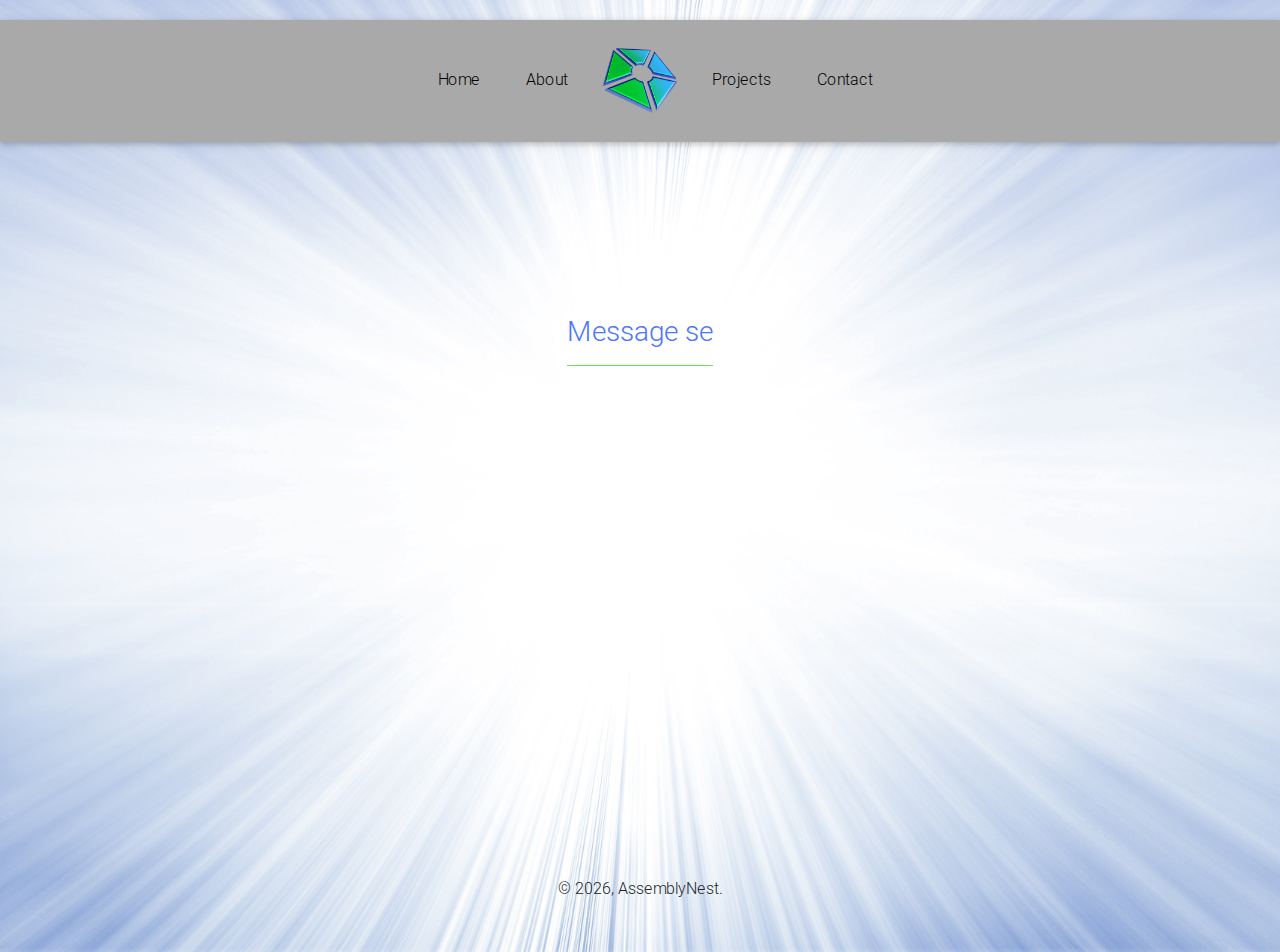
<file: success.html>
<!DOCTYPE html>
<html lang="en">

<head>
    <meta charset="UTF-8">
    <meta name="viewport" content="width=device-width, initial-scale=1.0">
    <meta http-equiv="X-UA-Compatible" content="ie=edge">
    <!-- Font Awesome -->
    <link rel="stylesheet" href="https://use.fontawesome.com/releases/v5.7.0/css/all.css">
    <!-- Bootstrap core CSS -->
    <link href="css/bootstrap.min.css" rel="stylesheet">
    <!-- Material Design Bootstrap -->
    <link href="css/mdb.min.css" rel="stylesheet">
    <!-- Your custom styles (optional) -->
    <link href="css/assemblynest.css" rel="stylesheet">
    <!-- favicon -->
    <link rel="shortcut icon" href="images/icons/pentagon_32x32_3dlogo_transparent_jAZ_icon.ico" type="image/x-icon" />
    <script src="https://www.google.com/recaptcha/api.js" async defer></script>

    <title>AssemblyNest</title>
</head>

<body onload="typeWriter()" >
    <header style="padding:10px; background-image: url('./images/2.jpg'); height: 10px; background-position: center;
    background-repeat: no-repeat; background-size: cover">

    </header>
    <main>

        <!-- Fixed navbar -->
        <nav class="navbar navbar-expand-lg navbar-light">
            <div class="navbar-collapse collapse w-100 dual-collapse2 order-1 order-md-0">
                <ul class="navbar-nav ml-auto text-center">
                    <li class="nav-item">
                        <a class="nav-link" href="index.html">Home</a>
                    </li>
                    <li class="nav-item">
                        <a class="nav-link" href="index.html#about">About</a>
                    </li>
                </ul>
            </div>
            <div class="mx-auto my-2 order-0 order-md-1 position-relative">
                <a class="mx-auto" href="#">
                    <img class="logoImage" src="images/AssemblyNest_Logo_transparent.png" class="rounded-circle">
                </a>
                <button class="navbar-toggler" type="button" data-toggle="collapse" data-target=".dual-collapse2">
                    <span class="navbar-toggler-icon"></span>
                </button>
            </div>
            <div class="navbar-collapse collapse w-100 dual-collapse2 order-2 order-md-2">
                <ul class="navbar-nav mr-auto text-center">
                    <li class="nav-item">
                        <a class="nav-link" href="index.html#projects">Projects</a>
                    </li>
                    <li class="nav-item">
                        <a class="nav-link" href="index.html#contact">Contact</a>
                    </li>
                </ul>
            </div>
        </nav>
    </main>
    <div style="background-image: url('./images/3.jpg'); height: 90%; background-position: center;
                background-repeat: no-repeat; background-size: cover;"></div>
    <section class="success">
            <h3 id="msgSent"></h3>
          <hr id="hrBlueLine">
          <h4 id="getBack"></h4>
    </section>
    <div class="footer">
        &copy;
        <script type="text/javascript">
            document.write(new Date().getFullYear());
        </script>, AssemblyNest.
    </div>
    <!-- SCRIPTS -->
    <script type="text/javascript" src="js/assemblynest.js"></script>
    <!-- JQuery -->
    <script type="text/javascript" src="js/jquery-3.3.1.min.js"></script>
    <!-- Bootstrap tooltips -->
    <script type="text/javascript" src="js/popper.min.js"></script>
    <!-- Bootstrap core JavaScript -->
    <script type="text/javascript" src="js/bootstrap.min.js"></script>
    <!-- MDB core JavaScript -->
    <script type="text/javascript" src="js/mdb.js"></script>
</body>

</html>
</file>
<file: css/assemblynest.css>
html, body {
    height: 100%;
}
main{
    background-color: darkgray;
}

.background {
    position: relative;
    background-color: lightgrey;
}

.success {
    min-height: 30%;
    /* Position text in the middle */
    position: absolute;
    top: 50%;
    left: 50%;
    transform: translate(-50%, -50%);
    text-align: center;
    font-weight: bold;
    color: #4C76FF;
    /* AssemblyNest blue*/
}

#hrBlueLine {
    background-color: #73FF54;
    /* AssemblyNest green */
}

p {
    margin-left: 10%;
    margin-right: 10%;
}

h1, h2, h3, h4, h5, h6 {
    text-align: center;
}

.md-form {
    margin-left: 15%;
    margin-right: 15%;
}

.md-form .form-control {
    margin-bottom: 0;
}

.hidden {
    visibility: hidden;
}

#emailHelp {
    font-size: 0.8em;
    color: crimson;
}

.nav-item {
    margin-left: 15px;
    margin-right: 15px;
}

.nav-link {
    padding: .25rem 0;
    border-bottom: .25rem solid transparent;
}

.nav-link:hover {
    font-size: 1.5em;
    font-weight: bold;
    color: #4C76FF;
    /* AssemblyNest blue*/
}

.navbar {
    overflow: visible;
}

.logoImage {
    height: 90px;
}

footer {
    text-align: center;
}

.footer {
    position: absolute;
    bottom: 0;
    right: 0;
    left: 0;
    text-align: center;
}
</file>
